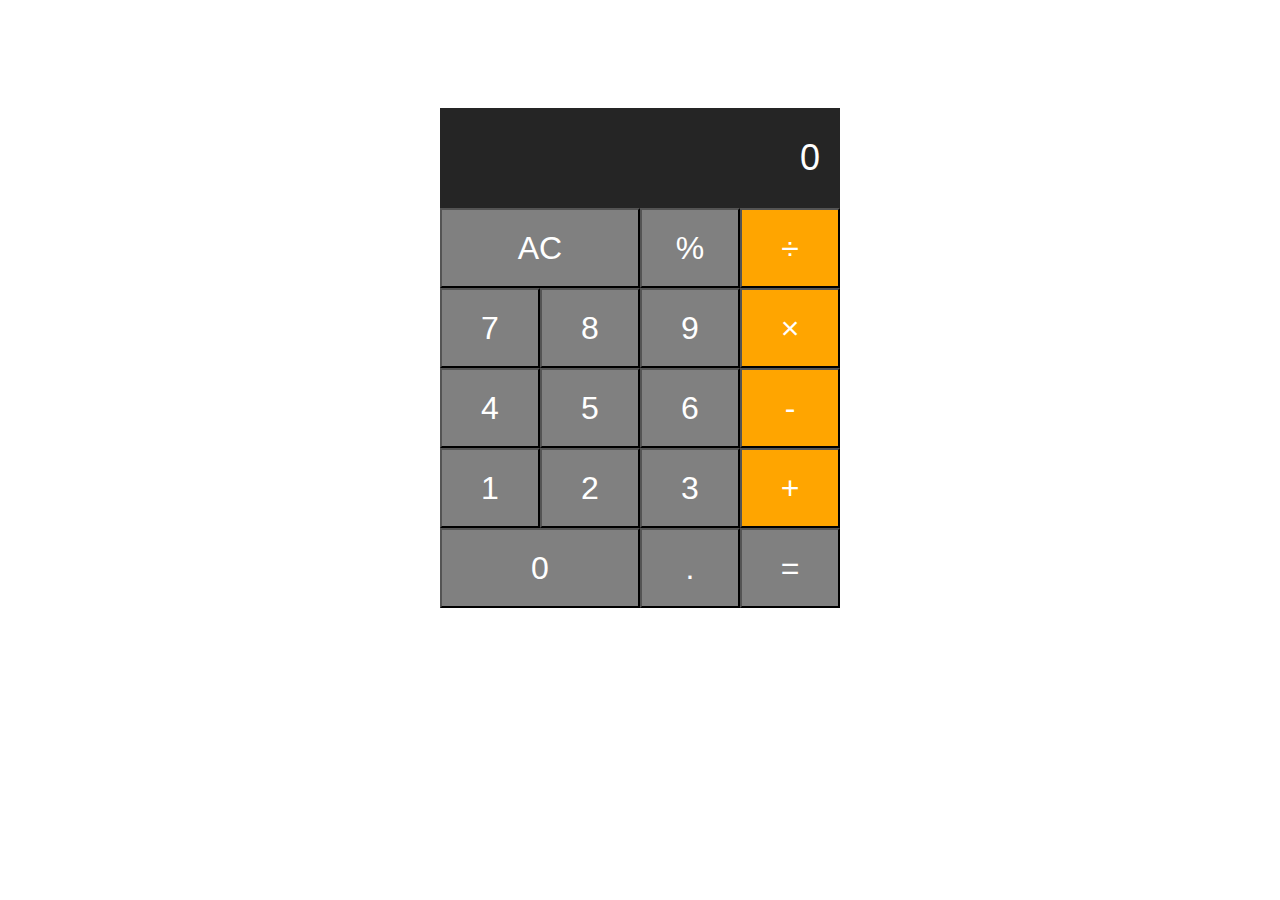
<file: index.html>
<!DOCTYPE html>
<html lang="en">
<head>
    <meta charset="UTF-8">
    <meta name="viewport" content="width=device-width, initial-scale=1.0">
    <title>MY CALCULATOR</title>
    <link rel="stylesheet" href="stylesheet.css">
</head>
<body>
    <div class="calculator">
        <input type="text" class="calculator-screen" value="0" disabled/>
        <div class="calculator-keys">
            <div class="row">
                <button class="all-clear" value="AC">AC</button>
                <button class="percentage" value="%">%</button>
                <button class="operator" value="/">&divide;</button>
            </div>
            <div class="row">
                <button class="number" value="7">7</button>
                <button class="number" value="8">8</button>
                <button class="number" value="9">9</button>
                <button class="operator" value="*">&times;</button>
            </div>
            <div class="row">
                <button class="number" value="4">4</button>
                <button class="number" value="5">5</button>
                <button class="number" value="6">6</button>
                <button class="operator" value="-">-</button>
            </div>
            <div class="row">
                <button class="number" value="1">1</button>
                <button class="number" value="2">2</button>
                <button class="number" value="3">3</button>
                <button class="operator" value="+">+</button>
            </div>
            <div class="row">
                <button class="number zero-btn" value="0">0</button>
                <button class="decimal" value=".">.</button>
                <button class="equal-sign" value="=">=</button>
            </div>
        </div>
    </div>
<script type="text/javascript" src="script.js"></script>
</body>
</html>
</file>
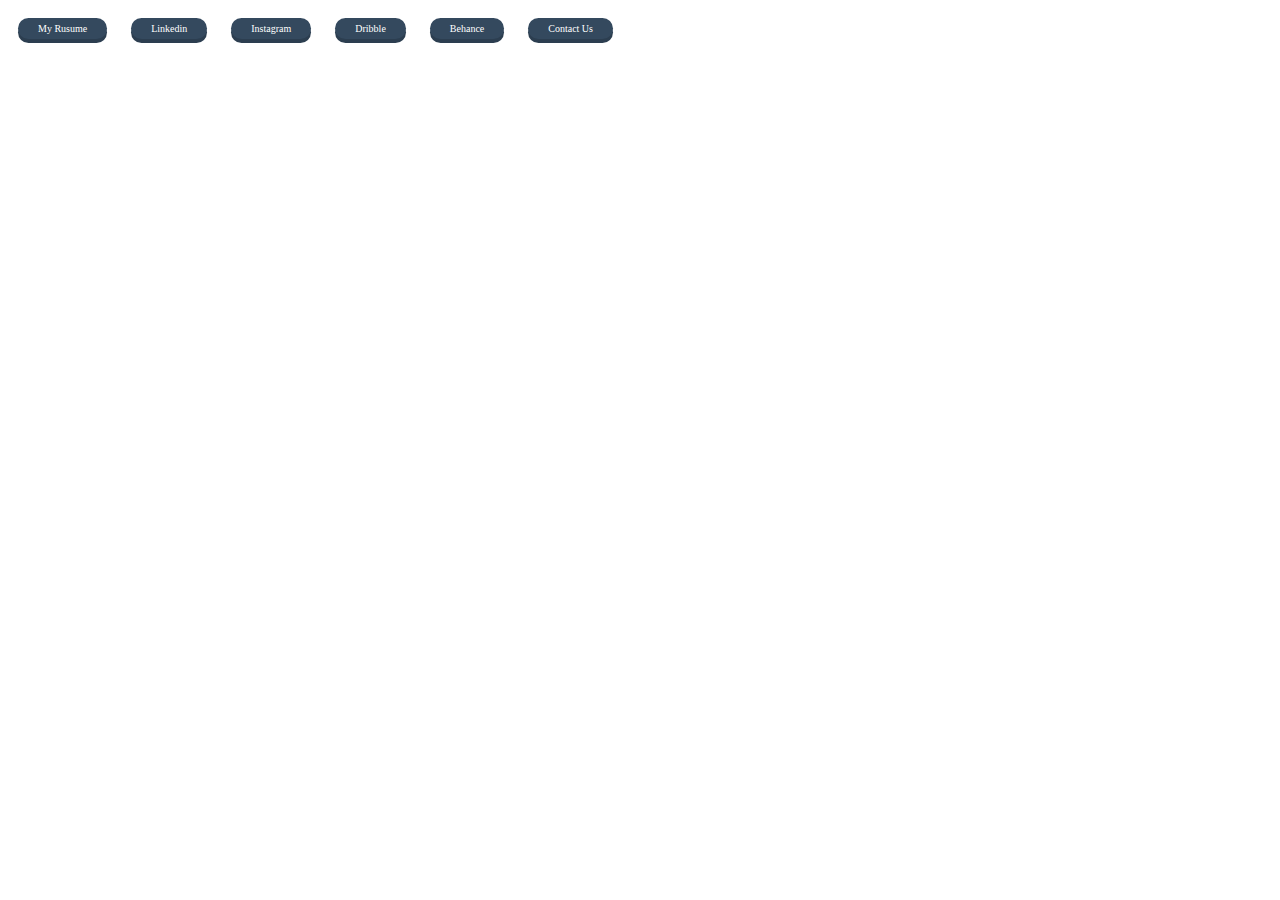
<file: Button.html>
<!DOCTYPE html>
<html lang="en">

<head>

  <link rel="stylesheet" href="https://cdnjs.cloudflare.com/ajax/libs/font-awesome/6.2.0/css/all.min.css">

  <style>
    :root {
      --my-color:#34495e;
      --my-color-accent:#2c3e50;
      --black: #3c3c3c;
      --black-accent: #2d2d2d;
      --blue: #809bce;
      --blue-accent: #5c6f94;
      --purple: #8a508f;
      --purple-accent: #5d3661;
      --mint: #b8e0d4;
      --mint-accent: #8ba89f;
      --pink: #eac4d5;
      --pink-accent: #b495a3;
      --green: #74a892;
      --green-accent: #5e8675;
      --red:#d74a49;
      --red-accent:#b53f3f;
      --orange:#d35400;
      --orange-accent:#9e4102;
      --yellow:#f1c40f;
      --yellow-accent:#bd9a0c;
    }

    button {
      background: none;
      color: inherit;
      border: none;
      padding: 0;
      font: inherit;
      cursor: pointer;
      outline: inherit;
    }

    i {
      padding-right: 2px;
    }

    .btn {
      text-align: center;
      color: #ffffff;
      font-family: 'Manrope';
      display: inline-block;
      margin: 10px;
    }

    .my-color {
      background-color: var(--my-color);
    }

    .my-color:hover {
      background-color: var(--my-color-accent);
    }

    .my-color.threeD {
      box-shadow: 0px 4px 0px var(--my-color-accent);
    }

    .my-color.threeD:active {
      box-shadow: 0 0;
      background-color: var(--my-color-accent);
    }
    .black {
      background-color: var(--black);
    }

    .black:hover {
      background-color: var(--black-accent);
    }

    .black.threeD {
      box-shadow: 0px 4px 0px var(--black-accent);
    }

    .black.threeD:active {
      box-shadow: 0 0;
      background-color: var(--black-accent);
    }

    .blue {
      background-color: var(--blue);
    }

    .blue:hover {
      background-color: var(--blue-accent);
    }

    .blue.threeD {
      box-shadow: 0px 4px 0px var(--blue-accent);
    }

    .blue.threeD:active {
      box-shadow: 0 0;
      background-color: var(--blue-accent);
    }

    .purple {
      background-color: var(--purple);
    }

    .purple:hover {
      background-color: var(--purple-accent);
    }

    .purple.threeD {
      box-shadow: 0px 4px 0px var(--purple-accent);
    }

    .purple.threeD:active {
      box-shadow: 0 0;
      background-color: var(--purple-accent);
    }

    .mint {
      background-color: var(--mint);
    }

    .mint:hover {
      background-color: var(--mint-accent);
    }

    .mint.threeD {
      box-shadow: 0px 4px 0px var(--mint-accent);
    }

    .mint.threeD:active {
      box-shadow: 0 0;
      background-color: var(--mint-accent);
    }

    .pink {
      background-color: var(--pink);
    }

    .pink:hover {
      background-color: var(--pink-accent);
    }

    .pink.threeD {
      box-shadow: 0px 4px 0px var(--pink-accent);
    }

    .pink.threeD:active {
      box-shadow: 0 0;
      background-color: var(--pink-accent);
    }

    .green {
      background-color: var(--green);
    }

    .green:hover {
      background-color: var(--green-accent);
    }

    .green.threeD {
      box-shadow: 0px 4px 0px var(--green-accent);
    }

    .green.threeD:active {
      box-shadow: 0 0;
      background-color: var(--green-accent);
    }

    .red {
      background-color: var(--red);
    }

    .red:hover {
      background-color: var(--red-accent);
    }

    .red.threeD {
      box-shadow: 0px 4px 0px var(--red-accent);
    }

    .red.threeD:active {
      box-shadow: 0 0;
      background-color: var(--red-accent);
    }

    .orange {
      background-color: var(--orange);
    }

    .orange:hover {
      background-color: var(--orange-accent);
    }

    .orange.threeD {
      box-shadow: 0px 4px 0px var(--orange-accent);
    }

    .orange.threeD:active {
      box-shadow: 0 0;
      background-color: var(--orange-accent);
    }

    .yellow {
      background-color: var(--yellow);
    }

    .yellow:hover {
      background-color: var(--yellow-accent);
    }

    .yellow.threeD {
      box-shadow: 0px 4px 0px var(--yellow-accent);
    }

    .yellow.threeD:active {
      box-shadow: 0 0;
      background-color: var(--yellow-accent);
    }

    .rounded {
      border-radius: 20px;
    }

    .small {
      padding: 5px 20px;
      font-size: 10px;
    }

    .mid {
      padding: 10px 40px;
      font-size: 12px;
    }

    .large {
      padding: 15px 60px;
      font-size: 18px;
    }
  </style> 

</head>

<body>

  <button class="btn small my-color rounded threeD" type="button" onclick="navigate()"> My Rusume</button>
  
  <script>
    function navigate() {
      window.open("https://docs.google.com/document/d/1ffligEFfgAZhVCXP7jchwPMKSqn2fvBx/edit?usp=sharing&ouid=104128281628417656850&rtpof=true&sd=true", '_blank').focus();
    }
  </script>
</body>
  </head>

<body>

  <button class="btn small my-color rounded threeD" type="button" onclick="navigate()"> Linkedin</button>
  
  <script>
    function navigate() {
      window.open("https://www.linkedin.com/in/agung-al-rasyid-1940ba16b/", '_blank').focus();
    }
  </script>
</body>
    </head>

<body>

  <button class="btn small my-color rounded threeD" type="button" onclick="navigate()"> Instagram</button>
  
  <script>
    function navigate() {
      window.open("https://www.instagram.com/rassyidal_/", '_blank').focus();
    }
  </script>
</body>
      </head>

<body>

  <button class="btn small my-color rounded threeD" type="button" onclick="navigate()"> Dribble</button>
  
  <script>
    function navigate() {
      window.open("https://dribbble.com/agungal", '_blank').focus();
    }
  </script>
</body>
   </head>

<body>

  <button class="btn small my-color rounded threeD" type="button" onclick="navigate()"> Behance</button>
  
  <script>
    function navigate() {
      window.open("https://www.behance.net/agungrasyid", '_blank').focus();
    }
  </script>
</body>
   </head>

<body>

  <button class="btn small my-color rounded threeD" type="button" onclick="navigate()"> Contact Us</button>
  
  <script>
    function navigate() {
      window.open("https://api.whatsapp.com/send/?phone=6285293923941&text&type=phone_number&app_absent=0", '_blank').focus();
    }
  </script>
</body>
</html>
</file>
<file: stylesheet.css>
.calculator{
    text-align: center;
    margin: 0 auto;
    padding-top: 100px;
    width: 400px;
}
.calculator-screen{
    width: 100%;
    height: 100px;
    background-color: #252525;
    color: #fff;
    text-align: right;
    font-size: 36px;
    border: none;
    padding: 0 20px;
    box-sizing: border-box;
}
.calculator-keys{
    width:100%;
}

.row{
    display: flex;
}

button{
    height: 80px;
    background-color: gray;
    border: 1 px solid black;
    font-size: 32px;
    color: #fff;
    width: 25%;
    outline: none;
}
.all-clear, .zero-btn{
    width: 50%
}

.operator, equal-sign{
    background-color: orange;
}
button:hover{
    background-color: darkgray;
}
.operator:hover, equal-sign:hover{
    background-color: darkorange;
}
</file>
